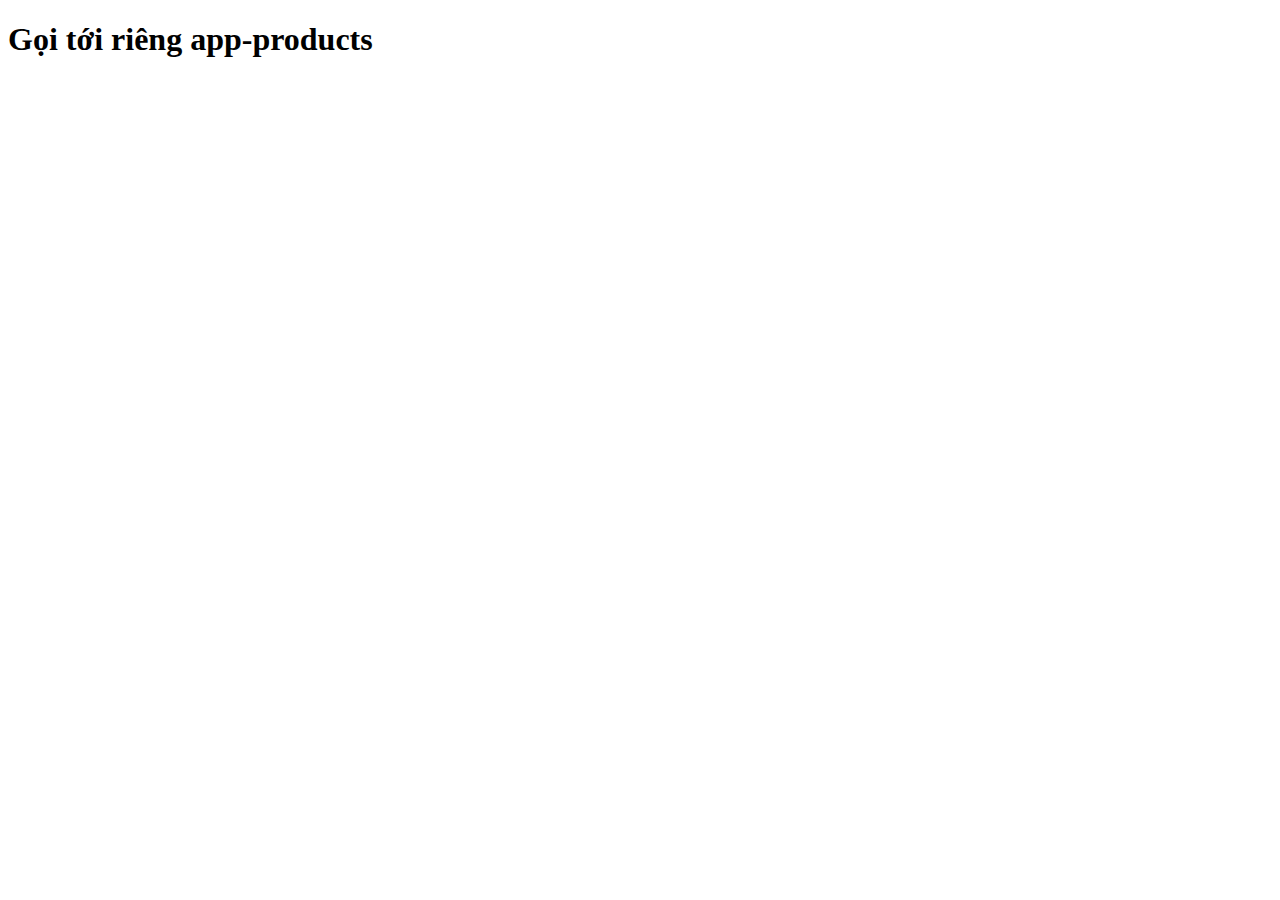
<file: hi.html>
<!DOCTYPE html>
<html lang="en">
<head>
    <meta charset="UTF-8">
    <meta name="viewport" content="width=device-width, initial-scale=1.0">
    <meta http-equiv="X-UA-Compatible" content="ie=edge">
    <title>Gọi tới riêng app-products</title>
</head>
<body>
    <h1>Gọi tới riêng app-products</h1>
    <app-products></app-products>  
</body>
</html>
</file>
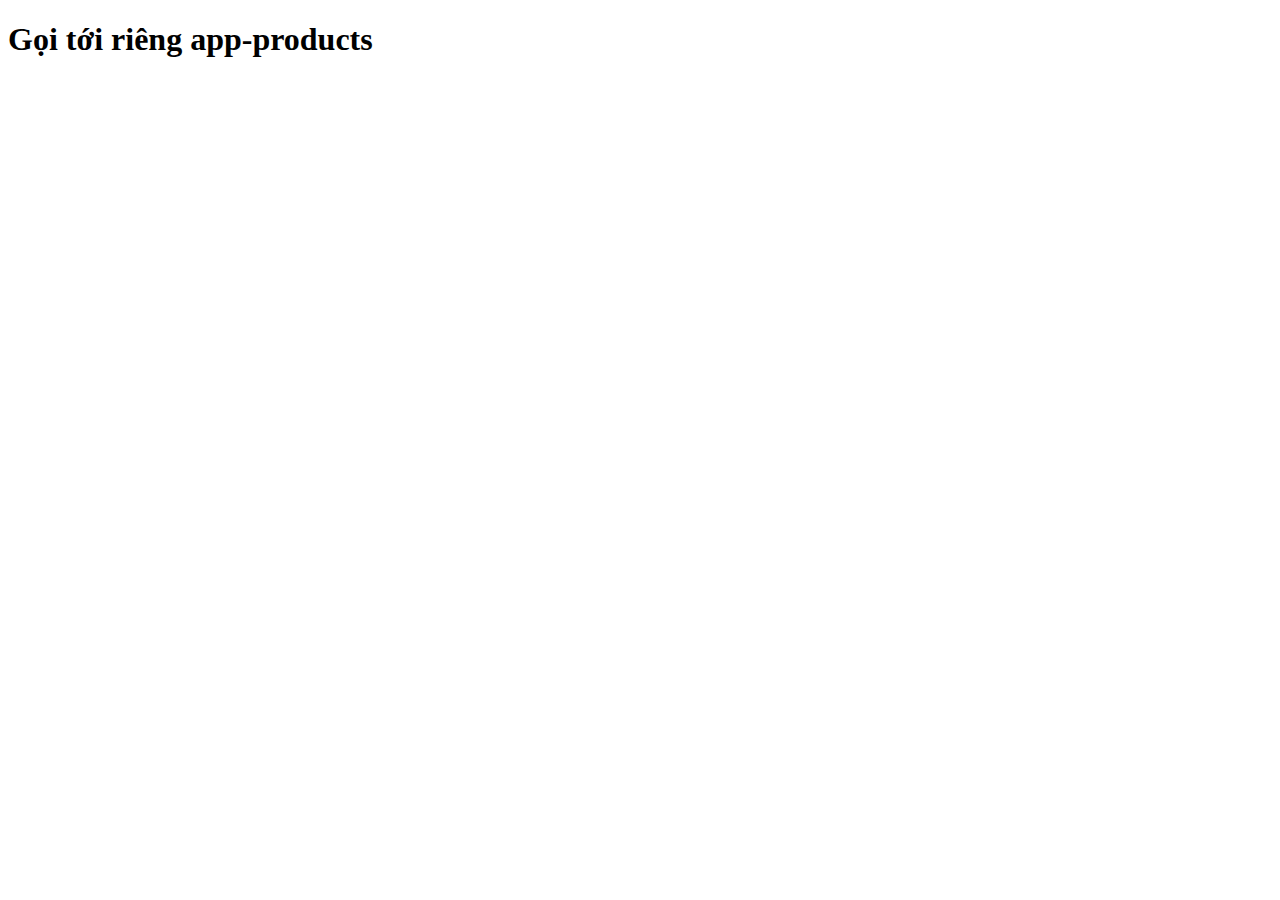
<file: src/src/hi.html>
<!DOCTYPE html>
<html lang="en">
<head>
    <meta charset="UTF-8">
    <meta name="viewport" content="width=device-width, initial-scale=1.0">
    <meta http-equiv="X-UA-Compatible" content="ie=edge">
    <title>Gọi tới riêng app-products</title>
</head>
<body>
    <h1>Gọi tới riêng app-products</h1>
    <app-products></app-products>  
</body>
</html>
</file>
